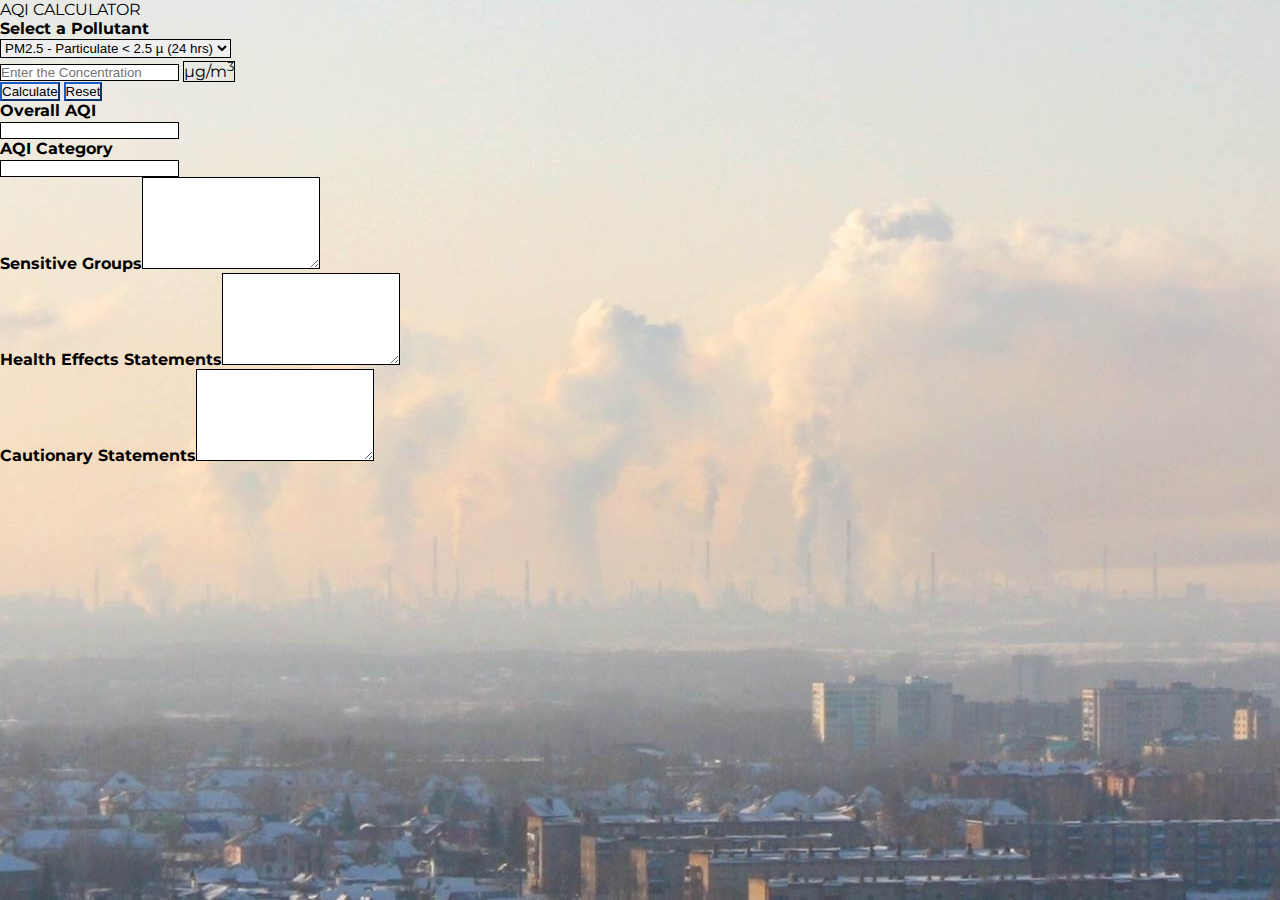
<file: index.html>
<!DOCTYPE html>
<html lang="en">
  <head>
    <meta charset="UTF-8" />
    <meta name="viewport" content="width=device-width, initial-scale=1.0" />
    <title>AQI Calculator</title>
    <link
      rel="stylesheet"
      href="https://stackpath.bootstrapcdn.com/bootstrap/5.0.0-alpha1/css/bootstrap.min.css"
      integrity="sha384-r4NyP46KrjDleawBgD5tp8Y7UzmLA05oM1iAEQ17CSuDqnUK2+k9luXQOfXJCJ4I"
      crossorigin="anonymous"
    />
    <link
      href="https://fonts.googleapis.com/css2?family=Montserrat&display=swap"
      rel="stylesheet"
    />
    <link rel="stylesheet" href="style.css" />
  </head>
  <body>
    <main>
      <div class="container">
        <div class="header p-5 text-center display-5">AQI CALCULATOR</div>
        <div class="conc-input">
          <form id="input-form" class="mb-3">
            <div class="row">
              <label for="pollutants">Select a Pollutant</label>
              <div class="col-md-8 mb-3">
                <select class="form-select select-option" id="pollutants">
                  <option value="PM2.5">
                    PM2.5 - Particulate &lt 2.5 &micro; (24 hrs)
                  </option>
                  <option value="SO2">SO2 - Sulfur Dioxide (24 hrs)</option>
                  <option value="NO2">NO2 - Nitrogen Dioxide (24 hrs)</option>
                </select>
              </div>
              <div class="col-md-4 mb-3">
                <div class="input-group mb-3">
                  <input
                    type="text"
                    id="conc"
                    class="form-control"
                    placeholder="Enter the Concentration"
                    aria-label="Enter the Concentration"
                    aria-describedby="conc"
                  />
                  <span
                    class="input-group-text"
                    id="conc"
                    style="border: 1px solid black"
                    >&micro;g/m<sup>3</sup></span
                  >
                </div>
              </div>
            </div>
            <div class="text-center mb-3">
              <div class="btn-group">
                <button
                  type="submit"
                  value="calculate"
                  name="calculate"
                  class="btn btn-primary calculate"
                >
                  Calculate
                </button>
                <button
                  type="reset"
                  value="reset"
                  name="reset"
                  class="btn btn-primary reset-btn"
                >
                  Reset
                </button>
              </div>
            </div>
          </form>
        </div>
        <div class="aqi-table p-3 mb-3">
          <h2 class="text-center">Pollutant AQI</h2>
          <table class="table">
            <thead>
              <tr>
                <th scope="col">Pollutant</th>
                <th scope="col">Concentration</th>
                <th scope="col">AQI</th>
              </tr>
            </thead>
            <tbody class="pollutant-list"></tbody>
          </table>
        </div>
        <div class="aqi-output mb-3">
          <form id="output-form">
            <div class="row mb-3">
              <div class="col-md-6">
                <label for="aqi-result" class="form-label">Overall AQI</label>
                <div class="input-group mb-3">
                  <input
                    type="text"
                    id="aqi-result"
                    class="form-control text-center"
                    name="aqi"
                  />
                </div>
              </div>
              <div class="col-md-6">
                <label for="aqi-category" class="form-label"
                  >AQI Category</label
                >
                <div class="input-group mb-3">
                  <input
                    type="text"
                    id="aqi-category"
                    class="form-control text-center"
                    name="aqi-category"
                  />
                </div>
              </div>
            </div>
            <div class="row pb-3">
              <div class="col-md-4">
                <div class="form-group">
                  <label for="SensitiveGroups">Sensitive Groups</label
                  ><textarea
                    class="form-control text-center"
                    id="sensitive-groups"
                    name="TextSensitive"
                    rows="6"
                  ></textarea>
                </div>
              </div>
              <div class="col-md-4">
                <div class="form-group">
                  <label for="HealthEffectsStatements"
                    >Health Effects Statements</label
                  ><textarea
                    class="form-control text-center"
                    id="health-effects"
                    name="HealthEffects"
                    rows="6"
                  ></textarea>
                </div>
              </div>
              <div class="col-md-4">
                <div class="form-group">
                  <label for="CautionaryStatements">Cautionary Statements</label
                  ><textarea
                    class="form-control text-center"
                    id="cautionary-statements"
                    name="Cautionary"
                    rows="6"
                  ></textarea>
                </div>
              </div>
            </div>
          </form>
        </div>
      </div>
    </main>
    <script
      src="https://cdn.jsdelivr.net/npm/popper.js@1.16.0/dist/umd/popper.min.js"
      integrity="sha384-Q6E9RHvbIyZFJoft+2mJbHaEWldlvI9IOYy5n3zV9zzTtmI3UksdQRVvoxMfooAo"
      crossorigin="anonymous"
    ></script>
    <script
      src="https://stackpath.bootstrapcdn.com/bootstrap/5.0.0-alpha1/js/bootstrap.min.js"
      integrity="sha384-oesi62hOLfzrys4LxRF63OJCXdXDipiYWBnvTl9Y9/TRlw5xlKIEHpNyvvDShgf/"
      crossorigin="anonymous"
    ></script>
    <script src="app.js"></script>
  </body>
</html>
</file>
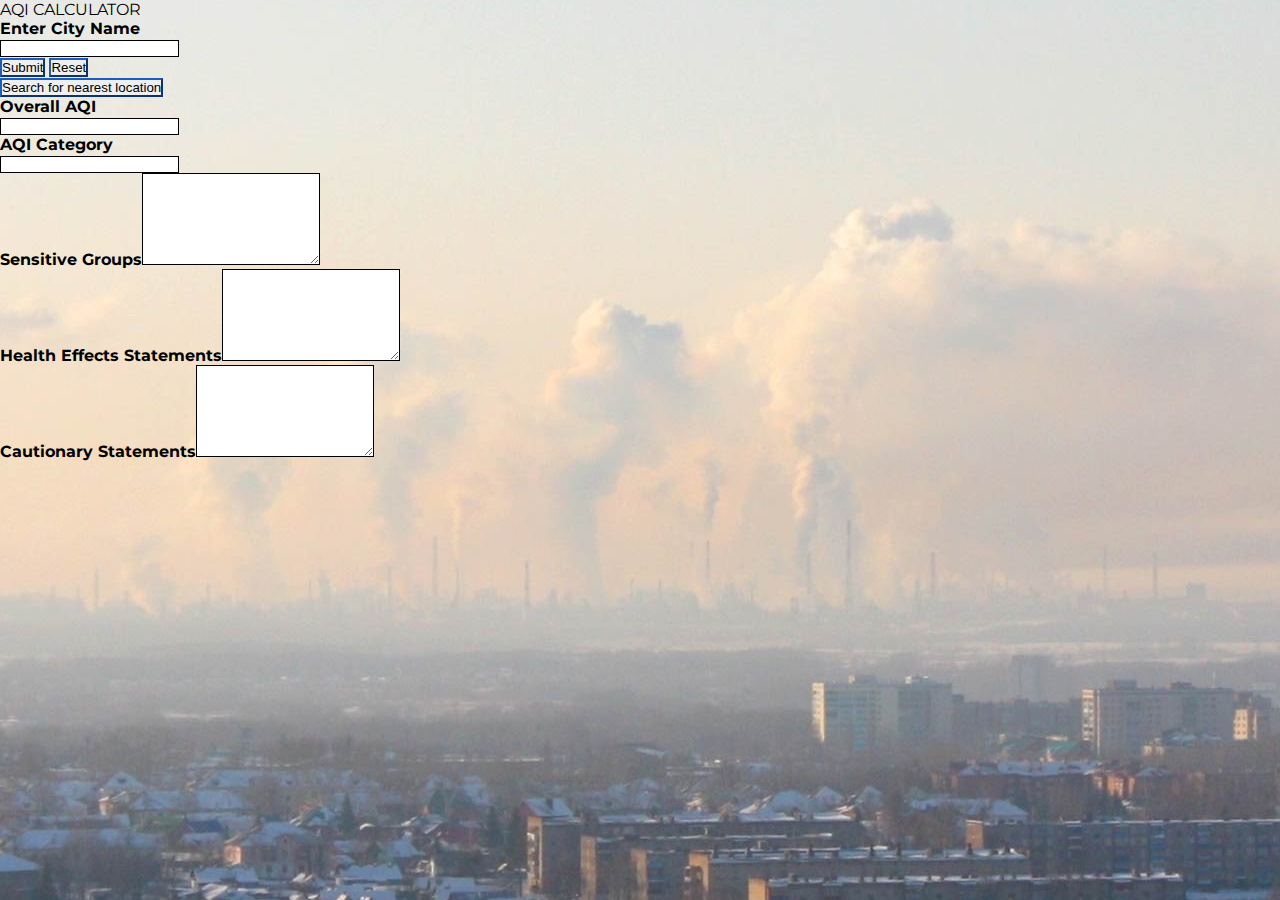
<file: city.html>
<!DOCTYPE html>
<html lang="en">
  <head>
    <meta charset="UTF-8" />
    <meta name="viewport" content="width=device-width, initial-scale=1.0" />
    <title>AQI Calculator</title>
    <link
      rel="stylesheet"
      href="https://stackpath.bootstrapcdn.com/bootstrap/5.0.0-alpha1/css/bootstrap.min.css"
      integrity="sha384-r4NyP46KrjDleawBgD5tp8Y7UzmLA05oM1iAEQ17CSuDqnUK2+k9luXQOfXJCJ4I"
      crossorigin="anonymous"
    />
    <link
      href="https://fonts.googleapis.com/css2?family=Montserrat&display=swap"
      rel="stylesheet"
    />
    <link rel="stylesheet" href="style.css" />
  </head>
  <body>
    <main>
      <div class="container text-center">
        <div class="header p-5 text-center display-5">AQI CALCULATOR</div>
        <form id="city-form">
          <div class="row">
            <div class="col-md-4 m-auto">
              <label for="city-input" class="form-label">Enter City Name</label>
              <div class="input-group mb-3">
                <input
                  type="text"
                  id="city-input"
                  class="form-control text-center"
                  name="city"
                />
              </div>
              <div class="text-center mb-3">
                <div class="btn-group mb-3">
                  <button
                    type="submit"
                    value="city-calculate"
                    name="city-calculate"
                    class="btn btn-primary city-calculate"
                  >
                    Submit
                  </button>
                  <button
                    type="reset"
                    value="reset"
                    name="reset"
                    class="btn btn-primary reset-btn"
                  >
                    Reset
                  </button>
                </div>
                <button
                  type="near"
                  value="near"
                  name="near"
                  class="btn btn-primary near-btn"
                >
                  Search for nearest location
                </button>
              </div>
            </div>
          </div>
        </form>
        <div class="aqi-table p-3 mb-3">
          <h2 class="text-center" id="city-name"></h2>
          <table class="table">
            <thead>
              <tr>
                <th scope="col">Pollutant</th>
                <th scope="col">AQI</th>
              </tr>
            </thead>
            <tbody class="pollutant-list"></tbody>
          </table>
        </div>
        <div class="aqi-output mb-3">
          <form id="output-form">
            <div class="row mb-3">
              <div class="col-md-6">
                <label for="aqi-result" class="form-label">Overall AQI</label>
                <div class="input-group mb-3">
                  <input
                    type="text"
                    id="aqi-result"
                    class="form-control text-center"
                    name="aqi"
                  />
                </div>
              </div>
              <div class="col-md-6">
                <label for="aqi-category" class="form-label"
                  >AQI Category</label
                >
                <div class="input-group mb-3">
                  <input
                    type="text"
                    id="aqi-category"
                    class="form-control text-center"
                    name="aqi-category"
                  />
                </div>
              </div>
            </div>
            <div class="row pb-3">
              <div class="col-md-4">
                <div class="form-group">
                  <label for="SensitiveGroups">Sensitive Groups</label
                  ><textarea
                    class="form-control text-center"
                    id="sensitive-groups"
                    name="TextSensitive"
                    rows="6"
                  ></textarea>
                </div>
              </div>
              <div class="col-md-4">
                <div class="form-group">
                  <label for="HealthEffectsStatements"
                    >Health Effects Statements</label
                  ><textarea
                    class="form-control text-center"
                    id="health-effects"
                    name="HealthEffects"
                    rows="6"
                  ></textarea>
                </div>
              </div>
              <div class="col-md-4">
                <div class="form-group">
                  <label for="CautionaryStatements">Cautionary Statements</label
                  ><textarea
                    class="form-control text-center"
                    id="cautionary-statements"
                    name="Cautionary"
                    rows="6"
                  ></textarea>
                </div>
              </div>
            </div>
          </form>
        </div>
      </div>
    </main>
    <script
      src="https://cdn.jsdelivr.net/npm/popper.js@1.16.0/dist/umd/popper.min.js"
      integrity="sha384-Q6E9RHvbIyZFJoft+2mJbHaEWldlvI9IOYy5n3zV9zzTtmI3UksdQRVvoxMfooAo"
      crossorigin="anonymous"
    ></script>
    <script
      src="https://stackpath.bootstrapcdn.com/bootstrap/5.0.0-alpha1/js/bootstrap.min.js"
      integrity="sha384-oesi62hOLfzrys4LxRF63OJCXdXDipiYWBnvTl9Y9/TRlw5xlKIEHpNyvvDShgf/"
      crossorigin="anonymous"
    ></script>
    <script src="city.js"></script>
  </body>
</html>
</file>
<file: style.css>
* {
  margin: 0;
  padding: 0;
  box-sizing: border-box;
}

body {
  background-color: gray;
  font-family: "Montserrat", sans-serif;
  background: url("./pollution.jpg");
  background-position: center;
}
.btn {
  border-color: #1a5cc0;
}
.container {
  min-height: 100vh;
}
.form-control,
.form-select {
  border: 1px solid black;
}
label {
  color: black;
  font-weight: bold;
}
.aqi-table {
  display: none;
}
.container a {
  text-align: center;
}
#sensitive-groups,
#health-effects,
#cautionary-statements {
  font-weight: bold;
}
</file>
